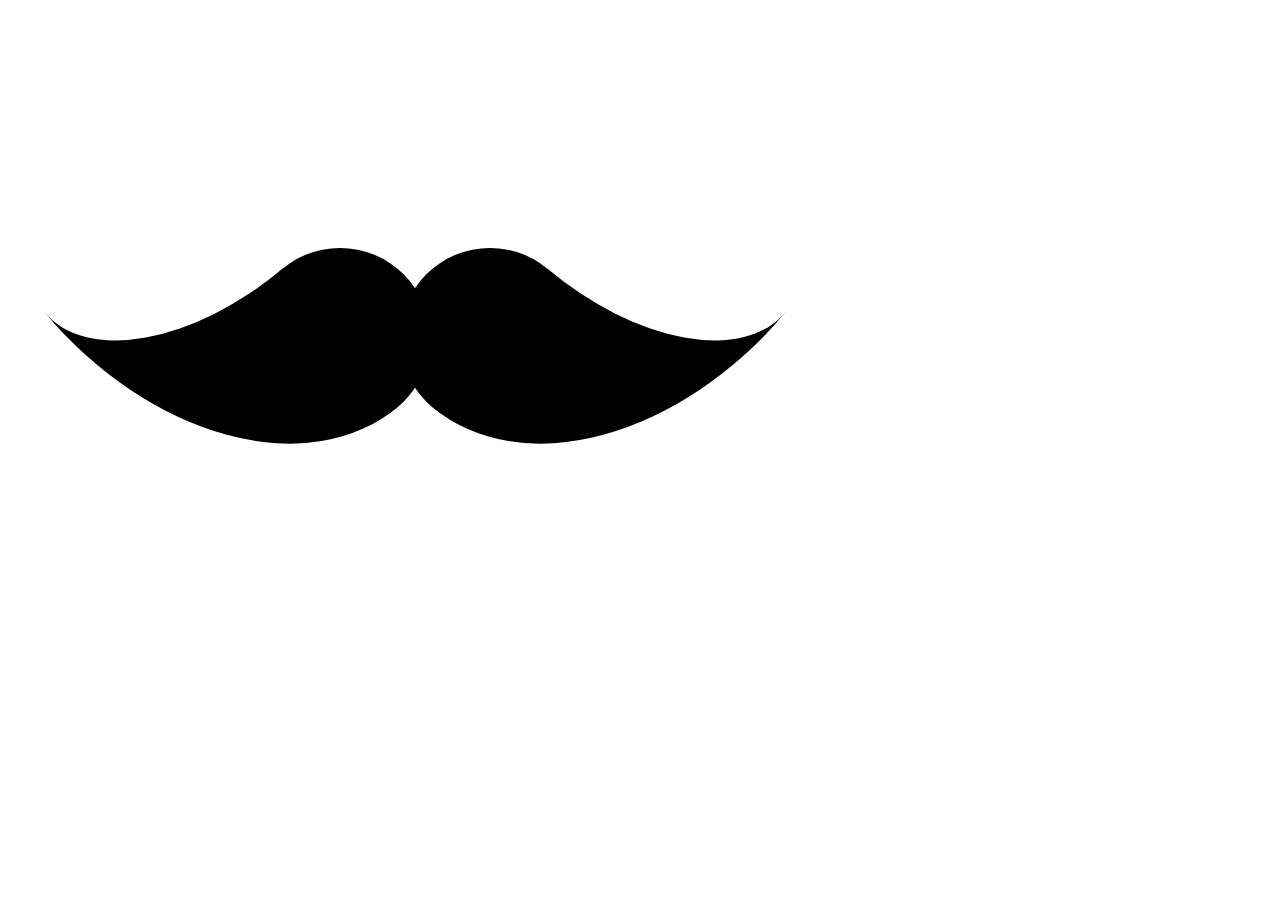
<file: workshop-4/mustache-css/index.html>
<!DOCTYPE html>
<html lang="pt-br">
<head>
  <meta charset="UTF-8">
  <meta name="viewport" content="width=device-width, initial-scale=1.0">
  <title>Mustache CSS</title>
  <link rel="stylesheet" href="css/style.css">
</head>
<body>
  <div class="mustache"></div>
</body>
</html>
</file>
<file: workshop-4/mustache-css/css/style.css>
.mustache {
  width: 180px;
  height: 180px;
  color: black;
  /* background-color: currentColor; */
  position: absolute;
  border-radius: 50%;
  left: 100px;
  box-shadow:
   /* eixo x - eixo y - blur - spread*/ 
    150px 240px 0 0 currentColor,
    300px 240px 0 0 currentColor
}

.mustache::before {
  content: '';
  position: absolute;
  width: 210px;
  left: 30px;
  top: 120px;
  height: 120px;
  border-bottom: solid 180px currentColor;
  /* top-left | top-right | bottom-right | bottom-left */
  border-radius: 0 0 0 100%;
  transform: rotate(-40deg);
  transform-origin: right 210px;
  animation: shakeLeft 1s ease-in-out infinite;
}

.mustache::after {
  content: '';
  position: absolute;
  width: 210px;
  left: 390px;
  top: 120px;
  height: 120px;
  border-bottom: solid 180px currentColor;
  /* top-left | top-right | bottom-right | bottom-left */
  border-radius: 0 0 100% 0;
  transform: rotate(40deg);
  transform-origin: left 210px;
  animation: shakeRight 1s ease-in-out infinite;
}




@keyframes shakeLeft {
  0% {
    transform: rotate(-50deg);
  }
  50% {
    transform: rotate(-30deg);
  }
  100% {
    transform: rotate(-50deg);
  }
}


@keyframes shakeRight {
  0% {
    transform: rotate(50deg);
  }
  50% {
    transform: rotate(30deg);
  }
  100% {
    transform: rotate(50deg);
  }
}
</file>
